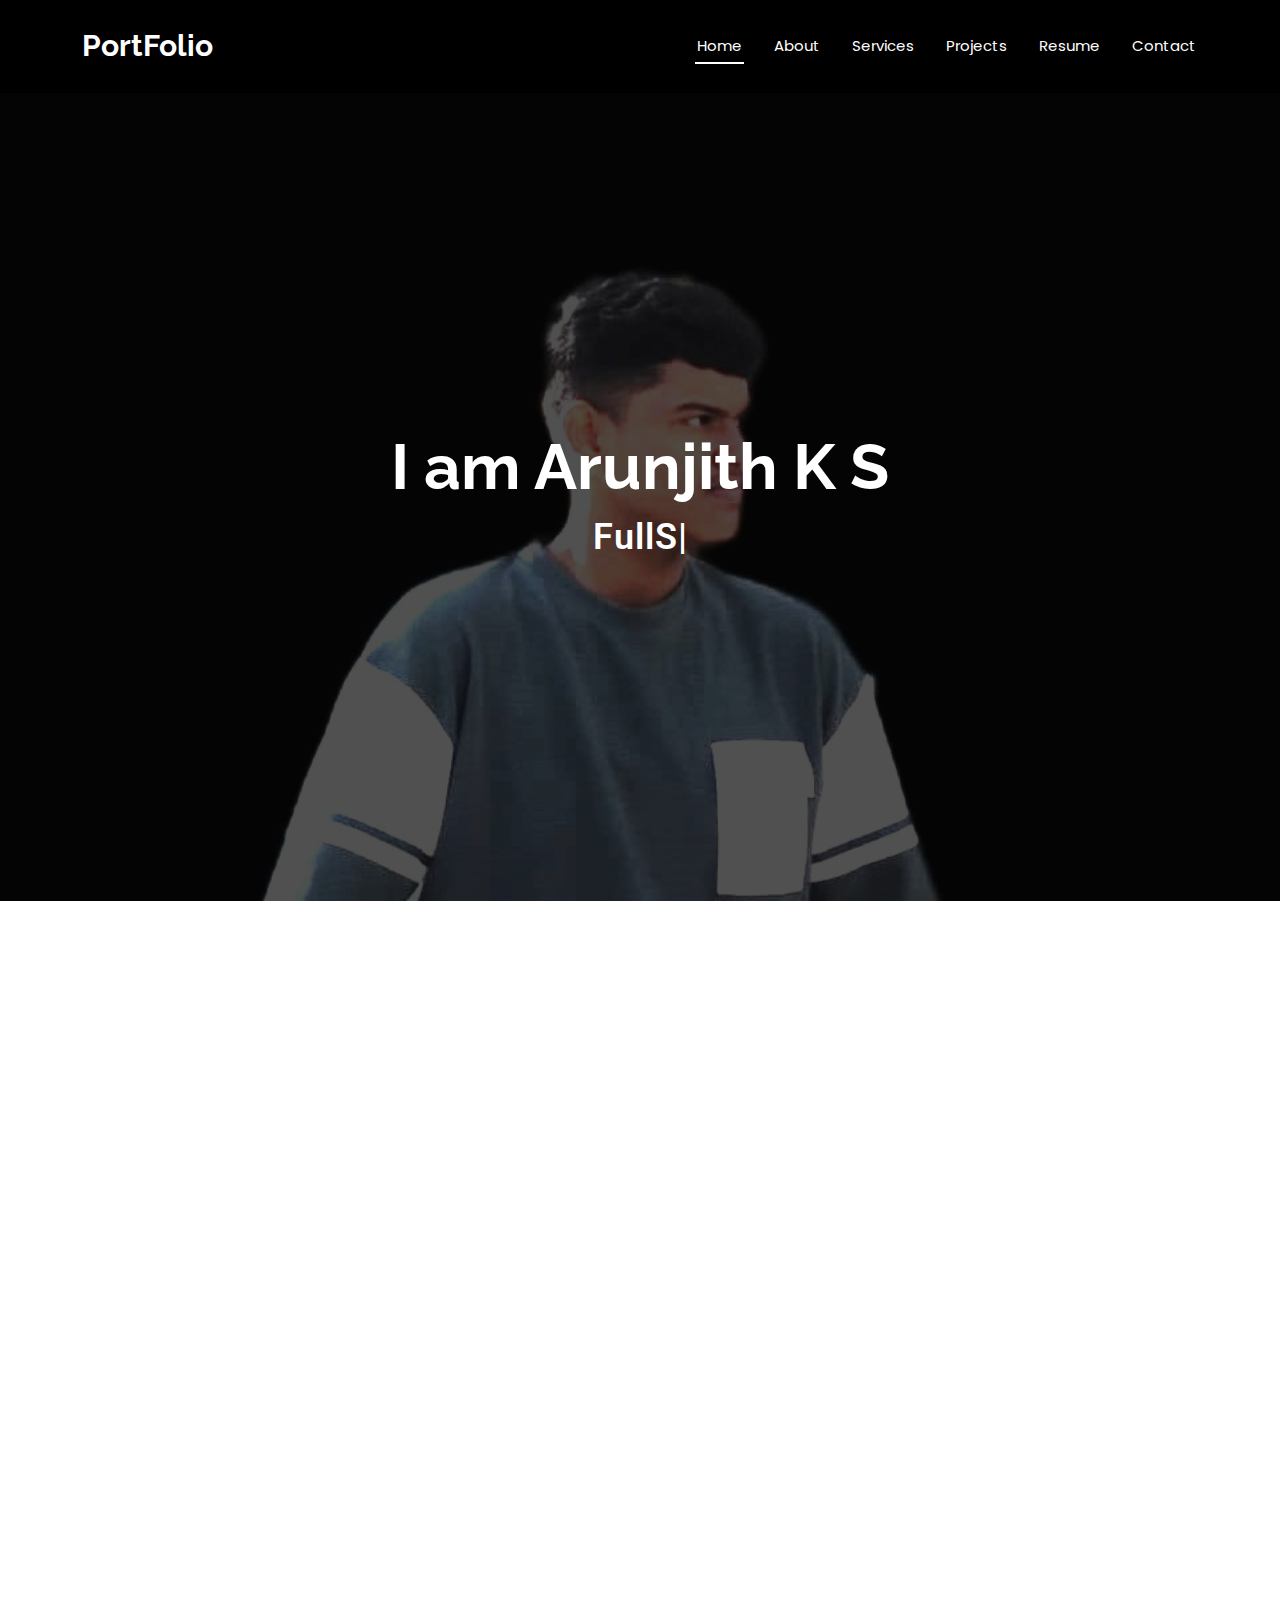
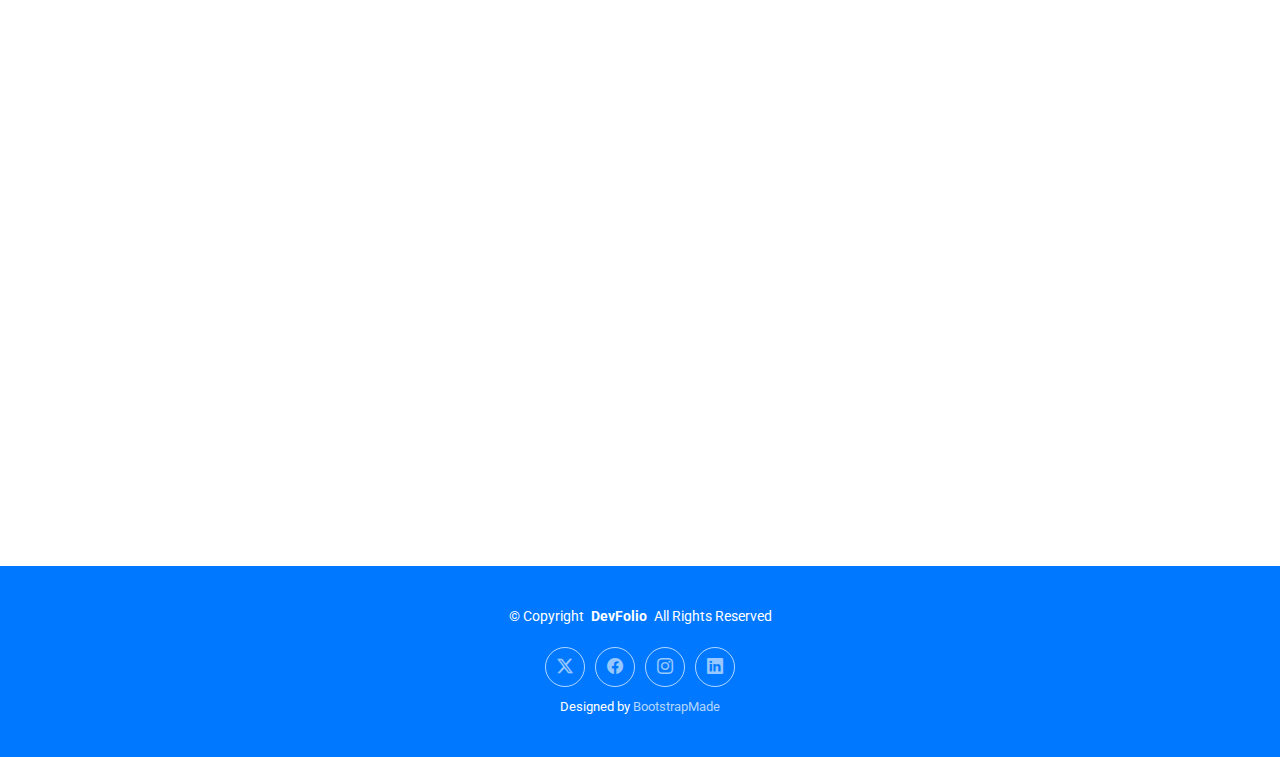
<file: index.html>
<!DOCTYPE html>
<html lang="en">

<head>
  <meta charset="utf-8">
  <meta content="width=device-width, initial-scale=1.0" name="viewport">
  <title>Arunjith K S</title>
  <meta name="description" content="">
  <meta name="keywords" content="">

  <!-- Favicons -->
  <link href="assets/img/favicon.png" rel="icon">
  <link href="assets/img/apple-touch-icon.png" rel="apple-touch-icon">

  <!-- Fonts -->
  <link href="https://fonts.googleapis.com" rel="preconnect">
  <link href="https://fonts.gstatic.com" rel="preconnect" crossorigin>
  <link href="https://fonts.googleapis.com/css2?family=Roboto:ital,wght@0,100;0,300;0,400;0,500;0,700;0,900;1,100;1,300;1,400;1,500;1,700;1,900&family=Poppins:ital,wght@0,100;0,200;0,300;0,400;0,500;0,600;0,700;0,800;0,900;1,100;1,200;1,300;1,400;1,500;1,600;1,700;1,800;1,900&family=Raleway:ital,wght@0,100;0,200;0,300;0,400;0,500;0,600;0,700;0,800;0,900;1,100;1,200;1,300;1,400;1,500;1,600;1,700;1,800;1,900&display=swap" rel="stylesheet">

  <!-- Vendor CSS Files -->
  <link href="assets/vendor/bootstrap/css/bootstrap.min.css" rel="stylesheet">
  <link href="assets/vendor/bootstrap-icons/bootstrap-icons.css" rel="stylesheet">
  <link href="assets/vendor/aos/aos.css" rel="stylesheet">
  <link href="assets/vendor/glightbox/css/glightbox.min.css" rel="stylesheet">
  <link href="assets/vendor/swiper/swiper-bundle.min.css" rel="stylesheet">

  <!-- Main CSS File -->
  <link href="assets/css/main.css" rel="stylesheet">

  <!-- =======================================================
  * Template Name: DevFolio
  * Template URL: https://bootstrapmade.com/devfolio-bootstrap-portfolio-html-template/
  * Updated: Aug 07 2024 with Bootstrap v5.3.3
  * Author: BootstrapMade.com
  * License: https://bootstrapmade.com/license/
  ======================================================== -->
</head>

<body class="index-page">

  <header id="header" class="header d-flex align-items-center sticky-top">
    <div class="container-fluid container-xl position-relative d-flex align-items-center justify-content-between">

      <a href="index.html" class="logo d-flex align-items-center">
        <!-- Uncomment the line below if you also wish to use an image logo -->
        <!-- <img src="assets/img/logo.png" alt=""> -->
        <h1 class="sitename">PortFolio</h1>
      </a>

      <nav id="navmenu" class="navmenu">
        <ul>
          <li><a href="#hero" class="active">Home<br></a></li>
          <li><a href="#about">About</a></li>
          <li><a href="#services">Services</a></li>
          <li><a href="#portfolio">Projects</a></li>
          <li><a href="#resume">Resume</a></li>
          <li><a href="#contact">Contact</a></li>
        </ul>
        <i class="mobile-nav-toggle d-xl-none bi bi-list"></i>
      </nav>

    </div>
  </header>

  <main class="main">

    <!-- Hero Section -->
    <section id="hero" class="hero section dark-background">

      <img src="assets/img/portfolio/my-home-photo.jpg" data-aos="fade-in">

      <div class="container d-flex flex-column align-items-center justify-content-center text-center" data-aos="fade-up" data-aos-delay="100">
        <h2>I am Arunjith K S</h2>
        <p><span class="typed" data-typed-items="FullStack Developer,Designer,Youtuber"></span></p>
      </div>

    </section><!-- /Hero Section -->

    <!-- About Section -->
    <section id="about" class="about section">

      <div class="container" data-aos="fade-up" data-aos-delay="100">

        <div class="row gy-4">
          <div class="col-md-6">

            <div class="row justify-content-between gy-4">
              <div class="col-lg-5">
                <img src="./assets/img/portfolio/profile.png" class="img-fluid" alt="">
              </div>
              <div class="col-lg-7 about-info">
                <p><strong>Name: </strong> <span>Arunjith K S</span></p>
                <p><strong>Profile: </strong> <span>full stack developer</span></p>
                <p><strong>Email: </strong> <span>arunjith.5452@gmail.com</span></p>
                <p><strong>Phone: </strong> <span>9072517452</span></p>
              </div>
            </div>

            <div class="skills-content skills-animation">

              <h5>Skills</h5>

              <div class="progress">
                <span class="skill"><span>HTML</span> <i class="val">50%</i></span>
                <div class="progress-bar-wrap">
                  <div class="progress-bar" role="progressbar" aria-valuenow="50" aria-valuemin="0" aria-valuemax="100"></div>
                </div>
              </div><!-- End Skills Item -->

              <div class="progress">
                <span class="skill"><span>CSS</span> <i class="val">40%</i></span>
                <div class="progress-bar-wrap">
                  <div class="progress-bar" role="progressbar" aria-valuenow="40" aria-valuemin="0" aria-valuemax="100"></div>
                </div>
              </div><!-- End Skills Item -->

              <div class="progress">
                <span class="skill"><span>JavaScript</span> <i class="val">20%</i></span>
                <div class="progress-bar-wrap">
                  <div class="progress-bar" role="progressbar" aria-valuenow="20" aria-valuemin="0" aria-valuemax="100"></div>
                </div>
              </div><!-- End Skills Item -->

            </div>
          </div>

          <div class="col-md-6">
            <div class="about-me">
              <h4>About me</h4>
              <p>
                 I am a Plus Two computer science student with a deep passion for web development. I have built a strong foundation in front-end technologies, including HTML, CSS, and basic JavaScript, allowing me to create visually appealing, responsive websites that prioritize user experience. Through hands-on projects, I have developed a keen understanding of how to bring static designs to life and ensure that websites function smoothly across devices.
              </p>
              <p>
                As I continue to grow in my journey as a developer, I am eager to expand my skill set by diving into backend development. I aspire to become a full stack developer, proficient in both front-end and back-end technologies, to build complete, dynamic web applications. I am particularly interested in learning server-side programming, databases, and API integration to create seamless and efficient user experiences.
              </p>
              <p>
                My goal is to combine my front-end expertise with backend knowledge to work on challenging projects that require a full stack approach. I am always curious to explore new tools and technologies, and I enjoy solving problems through code. Whether it's enhancing a website's functionality or improving its performance, I am committed to continuously learning and refining my skills to keep up with the evolving field of web development.
              </p>
            </div>
          </div>
        </div>

      </div>

    </section><!-- /About Section -->

    <!-- Resume Section -->
    <section id="resume" class="resume section">

      <!-- Section Title -->
      <div class="container section-title" data-aos="fade-up">
        <h2>Resume</h2>
      </div><!-- End Section Title -->

      <div class="container">

        <div class="row">

          <div class="col-lg-6" data-aos="fade-up" data-aos-delay="100">
            <h3 class="resume-title">Sumary</h3>

            <div class="resume-item pb-0">
              <h4>Arunjith K S</h4>
              <p><em>Plus Two student with foundational skills in HTML, CSS, and basic JavaScript. Passionate about web development, eager to apply and expand my knowledge through hands-on projects and real-world experience.</em></p>
              <ul>
                <li>Kasaragod,Kerala,671541</li>
                <li>(+91)9072517452</li>
                <li>arunjith.5452@gmail.com</li>
              </ul>
            </div><!-- Edn Resume Item -->

            <h3 class="resume-title">Education</h3>
            <div class="resume-item">
              <h4>Plus Two In Computer Science</h4>
              <h5>2023 - 2024</h5>
              <p><em>Government Higher Secondary School Bandadka</em></p>
            </div><!-- Edn Resume Item -->

            <div class="resume-item">
              <h4>SSLC</h4>
              <h5>2022</h5>
              <p><em>Government High School Kuttikol</em></p>
            </div><!-- Edn Resume Item -->

          </div>

          </div>

        </div>

      </div>

    </section><!-- /Resume Section -->

    <!-- Services Section -->
    <section id="services" class="services section">

      <!-- Section Title -->
      <div class="container section-title" data-aos="fade-up">
        <h2>Services</h2>
        <p>I specialize in creating visually appealing, responsive, and user-friendly websites using HTML, CSS, and JavaScript. Whether you're looking to establish a strong online presence or enhance your existing site, I provide tailored web development solutions that ensure your website not only looks great but also functions seamlessly across devices.</p>
      </div><!-- End Section Title -->

      <div class="container">

        <div class="row gy-4">

          <div class="col-lg-4 col-md-6" data-aos="fade-up" data-aos-delay="100">
            <div class="service-item  position-relative">
              <div class="icon">
                <i class="bi bi-activity"></i>
              </div>
              <a href="#" class="stretched-link">
                <h3> Website Development (Static Websites)</h3>
              </a>
              <p> <strong>Multi-page websites:</strong> Build multi-page static websites for small businesses or personal projects..</p>
            </div>
          </div><!-- End Service Item -->

          <div class="col-lg-4 col-md-6" data-aos="fade-up" data-aos-delay="200">
            <div class="service-item position-relative">
              <div class="icon">
                <i class="bi bi-broadcast"></i>
              </div>
              <a href="#" class="stretched-link">
                <h3> Website Layout and Styling</h3>
              </a>
              <p><strong>Custom styling:</strong> Style websites with custom fonts, colors, layouts, and design elements using CSS.<br><strong>CSS animations and transitions:</strong> Add simple CSS animations and transitions to enhance user engagement.</p>
            </div>
          </div><!-- End Service Item -->

          <div class="col-lg-4 col-md-6" data-aos="fade-up" data-aos-delay="300">
            <div class="service-item position-relative">
              <div class="icon">
                <i class="bi bi-easel"></i>
              </div>
              <a href="#" class="stretched-link">
                <h3> Interactive Features with JavaScript</h3>
              </a>
              <p><strong>Form validation:</strong> Implement basic client-side form validation to ensure proper user input.</p>
            </div>
          </div><!-- End Service Item -->

          <div class="col-lg-4 col-md-6" data-aos="fade-up" data-aos-delay="400">
            <div class="service-item position-relative">
              <div class="icon">
                <i class="bi bi-bounding-box-circles"></i>
              </div>
              <a href="#" class="stretched-link">
                <h3>Responsive Web Design</h3>
              </a>
              <p><strong>Responsive adjustments:</strong>Modify websites to ensure they look good on all screen sizes (desktops, tablets, and mobile devices).<br>
                <strong>Mobile-first design:</strong> Build websites from the ground up with a mobile-first approach, prioritizing usability on smaller screens.</p>
              <a href="#" class="stretched-link"></a>
            </div>
          </div><!-- End Service Item -->

          <div class="col-lg-4 col-md-6" data-aos="fade-up" data-aos-delay="500">
            <div class="service-item position-relative">
              <div class="icon">
                <i class="bi bi-calendar4-week"></i>
              </div>
              <a href="#" class="stretched-link">
                <h3>Basic Web Animations</h3>
              </a>
              <p><strong>animations:</strong> Create simple animations such as hover effects, fading elements, or sliding content using CSS animations and transitions.
                <strong>UI elements:</strong> Implement simple scroll-based animations (e.g., content appearing when scrolled into view) with basic JavaScript.</p>
              <a href="#" class="stretched-link"></a>
            </div>
          </div><!-- End Service Item -->

          <div class="col-lg-4 col-md-6" data-aos="fade-up" data-aos-delay="600">
            <div class="service-item position-relative">
              <div class="icon">
                <i class="bi bi-chat-square-text"></i>
              </div>
              <a href="#" class="stretched-link">
                <h3>Custom Forms and Elements</h3>
              </a>
              <p><strong>custom forms:</strong> Design and style custom forms for contact pages, feedback, or surveys<br>
                <strong>form interactions:</strong> Implement client-side form interactivity, like showing/hiding fields or submitting forms with JavaScript.</p>
              <a href="#" class="stretched-link"></a>
            </div>
          </div><!-- End Service Item -->

        </div>

      </div>

    </section><!-- /Services Section -->

    <!-- Stats Section -->
    <section id="stats" class="stats section accent-background">

      <img src="assets/img/portfolio/stats-bg.jpg" alt="" data-aos="fade-in">

      <div class="container position-relative" data-aos="fade-up" data-aos-delay="100">

        <div class="row gy-4">

          <div class="col-lg-3 col-md-6">
            <div class="stats-item text-center w-100 h-100">
              <span data-purecounter-start="0" data-purecounter-end="0" data-purecounter-duration="0" class="purecounter">232</span>
              <p>Clients</p>
            </div>
          </div><!-- End Stats Item -->

          <div class="col-lg-3 col-md-6">
            <div class="stats-item text-center w-100 h-100">
              <span data-purecounter-start="0" data-purecounter-end="4" data-purecounter-duration="0" class="purecounter">521</span>
              <p>Projects</p>
            </div>
          </div><!-- End Stats Item -->

          <div class="col-lg-3 col-md-6">
            <div class="stats-item text-center w-100 h-100">
              <span data-purecounter-start="0" data-purecounter-end="545" data-purecounter-duration="0" class="purecounter">1453</span>
              <p>Hours Of Support</p>
            </div>
          </div><!-- End Stats Item -->

          <div class="col-lg-3 col-md-6">
            <div class="stats-item text-center w-100 h-100">
              <span data-purecounter-start="0" data-purecounter-end="0" data-purecounter-duration="0" class="purecounter">32</span>
              <p>Awards</p>
            </div>
          </div><!-- End Stats Item -->

        </div>

      </div>

    </section><!-- /Stats Section -->

    <!-- Portfolio Section -->
    <section id="portfolio" class="portfolio section">

      <!-- Section Title -->
      <div class="container section-title" data-aos="fade-up">
        <h2>Projects</h2>
      </div><!-- End Section Title -->

      <div class="container">

        <div class="isotope-layout" data-default-filter="*" data-layout="masonry" data-sort="original-order">

          <ul class="portfolio-filters isotope-filters" data-aos="fade-up" data-aos-delay="100">
            <li data-filter="*" class="filter-active">All</li>
            <li data-filter=".filter-app">Static Websites</li>
            <li data-filter=".filter-product">Responsive Websites</li>

          </ul><!-- End Portfolio Filters -->

          <div class="row gy-4 isotope-container" data-aos="fade-up" data-aos-delay="200">

            <div class="col-lg-4 col-md-6 portfolio-item isotope-item filter-app">
              <img src="assets/img/portfolio/starbucks.png" class="img-fluid" alt="">
              <div class="portfolio-info">
                <h4>StarBucks</h4>
                <p>Starbucks static website</p>
                <!-- <a href="assets/img/portfolio/app-1.jpg" title="App 1" data-gallery="portfolio-gallery-app" class="glightbox preview-link"><i class="bi bi-zoom-in"></i></a> -->
                <a href="https://arunjith5452.github.io/starbucks-static/" title="More Details" class="details-link"><i class="bi bi-link-45deg"></i></a>
              </div>
            </div><!-- End Portfolio Item -->
            <div class="col-lg-4 col-md-6 portfolio-item isotope-item filter-app">
              <img src="assets/img/portfolio/roblox.webp" class="img-fluid" alt="">
              <div class="portfolio-info">
                <h4>Roblox</h4>
                <p>Roblox static website</p>
                <a href="https://arunjith5452.github.io/Roblox-Static-Website/" title="More Details" class="details-link"><i class="bi bi-link-45deg"></i></a>
              </div>
            </div><!-- End Portfolio Item -->

            <div class="col-lg-4 col-md-6 portfolio-item isotope-item filter-product">
              <img src="assets/img/portfolio/Parleagro.jpg" class="img-fluid" alt="">
              <div class="portfolio-info">
                <h4>Parle Agro | Smoodth</h4>
                <p>Parle Agro responsive Websites</p>
                <a href="https://arunjith5452.github.io/Parle-Agro-Responsive-website/" title="More Details" class="details-link"><i class="bi bi-link-45deg"></i></a>
              </div>
            </div><!-- End Portfolio Item -->

              </div>
            </div><!-- End Portfolio Item -->

          </div><!-- End Portfolio Container -->

        </div>

      </div>

    </section><!-- /Portfolio Section -->

        </div>

      </div>

    <!-- Contact Section -->
    <section id="contact" class="contact section">

      <!-- Section Title -->
      <div class="container section-title" data-aos="fade-up">
        <h2>Contact</h2>
        <p>I'm always eager to work on new and exciting web projects. Whether you have a specific idea in mind or are just looking for a creative partner, I'd be happy to discuss your needs and how I can help bring your vision to life.</p>
      </div><!-- End Section Title -->

      <div class="container" data-aos="fade-up" data-aos-delay="100">

        <div class="info-wrap" data-aos="fade-up" data-aos-delay="200">
          <div class="row gy-5">

            <div class="col-lg-4">
              <div class="info-item d-flex align-items-center">
                <i class="bi bi-geo-alt flex-shrink-0"></i>
                <div>
                  <h3>Address</h3>
                  <p>Kasaragod,Kerala,671541</p>
                </div>
              </div>
            </div><!-- End Info Item -->

            <div class="col-lg-4">
              <div class="info-item d-flex align-items-center">
                <i class="bi bi-telephone flex-shrink-0"></i>
                <div>
                  <h3>Call </h3>
                  <p>(+91)9072517452</p>
                </div>
              </div>
            </div><!-- End Info Item -->

            <div class="col-lg-4">
              <div class="info-item d-flex align-items-center">
                <i class="bi bi-envelope flex-shrink-0"></i>
                <div>
                  <h3>Email</h3>
                  <p>arunjith.5452@gmail.com</p>
                </div>
              </div>
            </div><!-- End Info Item -->

          </div>
        </div>

        <form action="https://api.web3forms.com/submit" method="POST" class="Contact" data-aos="fade-up" data-aos-delay="300">
          <div class="row gy-4">
            <input type="hidden" name="access_key" value="6eba63c0-c986-4b90-9738-df3e9fed148c">
            <div class="col-md-6">
              <input type="text" name="name" class="form-control" placeholder="Your Name" required="">
            </div>

            <div class="col-md-6 ">
              <input type="email" class="form-control" name="email" placeholder="Your Email" required="">
            </div>

            <div class="col-md-12">
              <input type="text" class="form-control" name="subject" placeholder="Subject" required="">
            </div>

            <div class="col-md-12">
              <textarea class="form-control" name="message" rows="6" placeholder="Message" required=""></textarea>
            </div>

            <div class="col-md-12 text-center ">
              <!-- <div class="loading">Loading</div>
              <div class="error-message"></div>
              <div class="sent-message">Your message has been sent. Thank you!</div> -->

              <button type="submit">Send Message</button>
            </div>

          </div>
        </form><!-- End Contact Form -->

      </div>

    </section><!-- /Contact Section -->

  </main>

  <footer id="footer" class="footer accent-background">

    <div class="container">
      <div class="copyright text-center ">
        <p>© <span>Copyright</span> <strong class="px-1 sitename">DevFolio</strong> <span>All Rights Reserved</span></p>
      </div>
      <div class="social-links d-flex justify-content-center">
        <a href=""><i class="bi bi-twitter-x"></i></a>
        <a href=""><i class="bi bi-facebook"></i></a>
        <a href=""><i class="bi bi-instagram"></i></a>
        <a href="https://www.linkedin.com/in/arunjith-k-s-02018b324/?trk=opento_sprofile_topcard"><i class="bi bi-linkedin"></i></a>
      </div>
      <div class="credits">
        <!-- All the links in the footer should remain intact. -->
        <!-- You can delete the links only if you've purchased the pro version. -->
        <!-- Licensing information: https://bootstrapmade.com/license/ -->
        <!-- Purchase the pro version with working PHP/AJAX contact form: [buy-url] -->
        Designed by <a href="https://bootstrapmade.com/">BootstrapMade</a>
      </div>
    </div>

  </footer>

  <!-- Scroll Top -->
  <a href="#" id="scroll-top" class="scroll-top d-flex align-items-center justify-content-center"><i class="bi bi-arrow-up-short"></i></a>

  <!-- Preloader -->
  <div id="preloader"></div>

  <!-- Vendor JS Files -->
  <script src="assets/vendor/bootstrap/js/bootstrap.bundle.min.js"></script>
  <script src="assets/vendor/php-email-form/validate.js"></script>
  <script src="assets/vendor/aos/aos.js"></script>
  <script src="assets/vendor/typed.js/typed.umd.js"></script>
  <script src="assets/vendor/waypoints/noframework.waypoints.js"></script>
  <script src="assets/vendor/purecounter/purecounter_vanilla.js"></script>
  <script src="assets/vendor/glightbox/js/glightbox.min.js"></script>
  <script src="assets/vendor/imagesloaded/imagesloaded.pkgd.min.js"></script>
  <script src="assets/vendor/isotope-layout/isotope.pkgd.min.js"></script>
  <script src="assets/vendor/swiper/swiper-bundle.min.js"></script>

  <!-- Main JS File -->
  <script src="assets/js/main.js"></script>

</body>

</html>
</file>
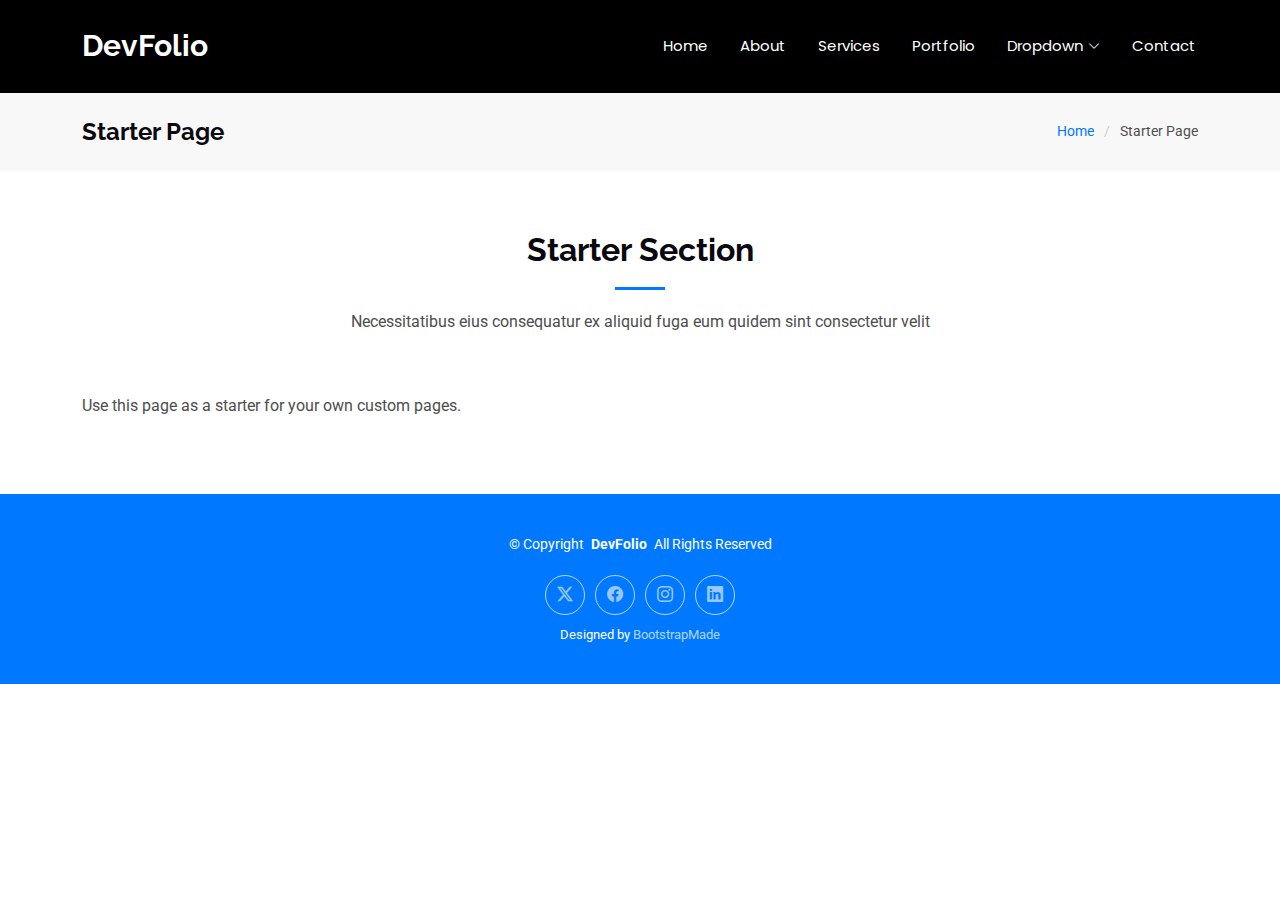
<file: starter-page.html>
<!DOCTYPE html>
<html lang="en">

<head>
  <meta charset="utf-8">
  <meta content="width=device-width, initial-scale=1.0" name="viewport">
  <title>Starter Page - DevFolio Bootstrap Template</title>
  <meta name="description" content="">
  <meta name="keywords" content="">

  <!-- Favicons -->
  <link href="assets/img/favicon.png" rel="icon">
  <link href="assets/img/apple-touch-icon.png" rel="apple-touch-icon">

  <!-- Fonts -->
  <link href="https://fonts.googleapis.com" rel="preconnect">
  <link href="https://fonts.gstatic.com" rel="preconnect" crossorigin>
  <link href="https://fonts.googleapis.com/css2?family=Roboto:ital,wght@0,100;0,300;0,400;0,500;0,700;0,900;1,100;1,300;1,400;1,500;1,700;1,900&family=Poppins:ital,wght@0,100;0,200;0,300;0,400;0,500;0,600;0,700;0,800;0,900;1,100;1,200;1,300;1,400;1,500;1,600;1,700;1,800;1,900&family=Raleway:ital,wght@0,100;0,200;0,300;0,400;0,500;0,600;0,700;0,800;0,900;1,100;1,200;1,300;1,400;1,500;1,600;1,700;1,800;1,900&display=swap" rel="stylesheet">

  <!-- Vendor CSS Files -->
  <link href="assets/vendor/bootstrap/css/bootstrap.min.css" rel="stylesheet">
  <link href="assets/vendor/bootstrap-icons/bootstrap-icons.css" rel="stylesheet">
  <link href="assets/vendor/aos/aos.css" rel="stylesheet">
  <link href="assets/vendor/glightbox/css/glightbox.min.css" rel="stylesheet">
  <link href="assets/vendor/swiper/swiper-bundle.min.css" rel="stylesheet">

  <!-- Main CSS File -->
  <link href="assets/css/main.css" rel="stylesheet">

  <!-- =======================================================
  * Template Name: DevFolio
  * Template URL: https://bootstrapmade.com/devfolio-bootstrap-portfolio-html-template/
  * Updated: Aug 07 2024 with Bootstrap v5.3.3
  * Author: BootstrapMade.com
  * License: https://bootstrapmade.com/license/
  ======================================================== -->
</head>

<body class="starter-page-page">

  <header id="header" class="header d-flex align-items-center sticky-top">
    <div class="container-fluid container-xl position-relative d-flex align-items-center justify-content-between">

      <a href="index.html" class="logo d-flex align-items-center">
        <!-- Uncomment the line below if you also wish to use an image logo -->
        <!-- <img src="assets/img/logo.png" alt=""> -->
        <h1 class="sitename">DevFolio</h1>
      </a>

      <nav id="navmenu" class="navmenu">
        <ul>
          <li><a href="#hero">Home<br></a></li>
          <li><a href="#about">About</a></li>
          <li><a href="#services">Services</a></li>
          <li><a href="#portfolio">Portfolio</a></li>
          <li class="dropdown"><a href="#"><span>Dropdown</span> <i class="bi bi-chevron-down toggle-dropdown"></i></a>
            <ul>
              <li><a href="#">Dropdown 1</a></li>
              <li class="dropdown"><a href="#"><span>Deep Dropdown</span> <i class="bi bi-chevron-down toggle-dropdown"></i></a>
                <ul>
                  <li><a href="#">Deep Dropdown 1</a></li>
                  <li><a href="#">Deep Dropdown 2</a></li>
                  <li><a href="#">Deep Dropdown 3</a></li>
                  <li><a href="#">Deep Dropdown 4</a></li>
                  <li><a href="#">Deep Dropdown 5</a></li>
                </ul>
              </li>
              <li><a href="#">Dropdown 2</a></li>
              <li><a href="#">Dropdown 3</a></li>
              <li><a href="#">Dropdown 4</a></li>
            </ul>
          </li>
          <li><a href="#contact">Contact</a></li>
        </ul>
        <i class="mobile-nav-toggle d-xl-none bi bi-list"></i>
      </nav>

    </div>
  </header>

  <main class="main">

    <!-- Page Title -->
    <div class="page-title" data-aos="fade">
      <div class="container d-lg-flex justify-content-between align-items-center">
        <h1 class="mb-2 mb-lg-0">Starter Page</h1>
        <nav class="breadcrumbs">
          <ol>
            <li><a href="index.html">Home</a></li>
            <li class="current">Starter Page</li>
          </ol>
        </nav>
      </div>
    </div><!-- End Page Title -->

    <!-- Starter Section Section -->
    <section id="starter-section" class="starter-section section">

      <!-- Section Title -->
      <div class="container section-title" data-aos="fade-up">
        <h2>Starter Section</h2>
        <p>Necessitatibus eius consequatur ex aliquid fuga eum quidem sint consectetur velit</p>
      </div><!-- End Section Title -->

      <div class="container" data-aos="fade-up">
        <p>Use this page as a starter for your own custom pages.</p>
      </div>

    </section><!-- /Starter Section Section -->

  </main>

  <footer id="footer" class="footer accent-background">

    <div class="container">
      <div class="copyright text-center ">
        <p>© <span>Copyright</span> <strong class="px-1 sitename">DevFolio</strong> <span>All Rights Reserved</span></p>
      </div>
      <div class="social-links d-flex justify-content-center">
        <a href=""><i class="bi bi-twitter-x"></i></a>
        <a href=""><i class="bi bi-facebook"></i></a>
        <a href=""><i class="bi bi-instagram"></i></a>
        <a href=""><i class="bi bi-linkedin"></i></a>
      </div>
      <div class="credits">
        <!-- All the links in the footer should remain intact. -->
        <!-- You can delete the links only if you've purchased the pro version. -->
        <!-- Licensing information: https://bootstrapmade.com/license/ -->
        <!-- Purchase the pro version with working PHP/AJAX contact form: [buy-url] -->
        Designed by <a href="https://bootstrapmade.com/">BootstrapMade</a>
      </div>
    </div>

  </footer>

  <!-- Scroll Top -->
  <a href="#" id="scroll-top" class="scroll-top d-flex align-items-center justify-content-center"><i class="bi bi-arrow-up-short"></i></a>

  <!-- Preloader -->
  <div id="preloader"></div>

  <!-- Vendor JS Files -->
  <script src="assets/vendor/bootstrap/js/bootstrap.bundle.min.js"></script>
  <script src="assets/vendor/php-email-form/validate.js"></script>
  <script src="assets/vendor/aos/aos.js"></script>
  <script src="assets/vendor/typed.js/typed.umd.js"></script>
  <script src="assets/vendor/waypoints/noframework.waypoints.js"></script>
  <script src="assets/vendor/purecounter/purecounter_vanilla.js"></script>
  <script src="assets/vendor/glightbox/js/glightbox.min.js"></script>
  <script src="assets/vendor/imagesloaded/imagesloaded.pkgd.min.js"></script>
  <script src="assets/vendor/isotope-layout/isotope.pkgd.min.js"></script>
  <script src="assets/vendor/swiper/swiper-bundle.min.js"></script>

  <!-- Main JS File -->
  <script src="assets/js/main.js"></script>

</body>

</html>
</file>
<file: assets/css/main.css>
/**
* Template Name: DevFolio
* Template URL: https://bootstrapmade.com/devfolio-bootstrap-portfolio-html-template/
* Updated: Aug 07 2024 with Bootstrap v5.3.3
* Author: BootstrapMade.com
* License: https://bootstrapmade.com/license/
*/

/*--------------------------------------------------------------
# Font & Color Variables
# Help: https://bootstrapmade.com/color-system/
--------------------------------------------------------------*/
/* Fonts */
:root {
  --default-font: "Roboto",  system-ui, -apple-system, "Segoe UI", Roboto, "Helvetica Neue", Arial, "Noto Sans", "Liberation Sans", sans-serif, "Apple Color Emoji", "Segoe UI Emoji", "Segoe UI Symbol", "Noto Color Emoji";
  --heading-font: "Raleway",  sans-serif;
  --nav-font: "Poppins",  sans-serif;
}

/* Global Colors - The following color variables are used throughout the website. Updating them here will change the color scheme of the entire website */
:root { 
  --background-color: #ffffff; /* Background color for the entire website, including individual sections */
  --default-color: #4e4e4e; /* Default color used for the majority of the text content across the entire website */
  --heading-color: #0a090f; /* Color for headings, subheadings and title throughout the website */
  --accent-color: #0078ff; /* Accent color that represents your brand on the website. It's used for buttons, links, and other elements that need to stand out */
  --surface-color: #ffffff; /* The surface color is used as a background of boxed elements within sections, such as cards, icon boxes, or other elements that require a visual separation from the global background. */
  --contrast-color: #ffffff; /* Contrast color for text, ensuring readability against backgrounds of accent, heading, or default colors. */
}

/* Nav Menu Colors - The following color variables are used specifically for the navigation menu. They are separate from the global colors to allow for more customization options */
:root {
  --nav-color: #ffffff;  /* The default color of the main navmenu links */
  --nav-hover-color: #ffffff; /* Applied to main navmenu links when they are hovered over or active */
  --nav-mobile-background-color: #ffffff; /* Used as the background color for mobile navigation menu */
  --nav-dropdown-background-color: #ffffff; /* Used as the background color for dropdown items that appear when hovering over primary navigation items */
  --nav-dropdown-color: #212529; /* Used for navigation links of the dropdown items in the navigation menu. */
  --nav-dropdown-hover-color: #0078ff; /* Similar to --nav-hover-color, this color is applied to dropdown navigation links when they are hovered over. */
}

/* Color Presets - These classes override global colors when applied to any section or element, providing reuse of the sam color scheme. */

.light-background {
  --background-color: #f9f9f9;
  --surface-color: #ffffff;
}

.dark-background {
  --background-color: #060606;
  --default-color: #ffffff;
  --heading-color: #ffffff;
  --surface-color: #252525;
  --contrast-color: #ffffff;
}

.accent-background {
  --background-color: #0078ff;
  --default-color: #ffffff;
  --heading-color: #ffffff;
  --accent-color: #ffffff;
  --surface-color: #3393ff;
  --contrast-color: #ffffff;
}

/* Smooth scroll */
:root {
  scroll-behavior: smooth;
}

/*--------------------------------------------------------------
# General Styling & Shared Classes
--------------------------------------------------------------*/
body {
  color: var(--default-color);
  background-color: var(--background-color);
  font-family: var(--default-font);
}

a {
  color: var(--accent-color);
  text-decoration: none;
  transition: 0.3s;
}

a:hover {
  color: color-mix(in srgb, var(--accent-color), transparent 25%);
  text-decoration: none;
}

h1,
h2,
h3,
h4,
h5,
h6 {
  color: var(--heading-color);
  font-family: var(--heading-font);
}

/* PHP Email Form Messages
------------------------------*/
.php-email-form .error-message {
  display: none;
  background: #df1529;
  color: #ffffff;
  text-align: left;
  padding: 15px;
  margin-bottom: 24px;
  font-weight: 600;
}

.php-email-form .sent-message {
  display: none;
  color: #ffffff;
  background: #059652;
  text-align: center;
  padding: 15px;
  margin-bottom: 24px;
  font-weight: 600;
}

.php-email-form .loading {
  display: none;
  background: var(--surface-color);
  text-align: center;
  padding: 15px;
  margin-bottom: 24px;
}

.php-email-form .loading:before {
  content: "";
  display: inline-block;
  border-radius: 50%;
  width: 24px;
  height: 24px;
  margin: 0 10px -6px 0;
  border: 3px solid var(--accent-color);
  border-top-color: var(--surface-color);
  animation: php-email-form-loading 1s linear infinite;
}

@keyframes php-email-form-loading {
  0% {
    transform: rotate(0deg);
  }

  100% {
    transform: rotate(360deg);
  }
}

/*--------------------------------------------------------------
# Global Header
--------------------------------------------------------------*/
.header {
  --background-color: #000000;
  --default-color: #ffffff;
  --heading-color: #ffffff;
  color: var(--default-color);
  background-color: var(--background-color);
  padding: 20px 0;
  transition: all 0.5s;
  z-index: 997;
}

.header .logo {
  line-height: 1;
}

.header .logo img {
  max-height: 32px;
  margin-right: 8px;
}

.header .logo h1 {
  font-size: 30px;
  margin: 0;
  font-weight: 700;
  color: var(--heading-color);
}

.scrolled .header {
  box-shadow: 0px 0 18px rgba(0, 0, 0, 0.1);
}

/*--------------------------------------------------------------
# Navigation Menu
--------------------------------------------------------------*/
/* Desktop Navigation */
@media (min-width: 1200px) {
  .navmenu {
    padding: 0;
  }

  .navmenu ul {
    margin: 0;
    padding: 0;
    display: flex;
    list-style: none;
    align-items: center;
  }

  .navmenu li {
    position: relative;
  }

  .navmenu>ul>li {
    white-space: nowrap;
    padding: 15px 14px;
  }

  .navmenu>ul>li:last-child {
    padding-right: 0;
  }

  .navmenu a,
  .navmenu a:focus {
    color: var(--nav-color);
    font-size: 15px;
    padding: 0 2px;
    font-family: var(--nav-font);
    font-weight: 400;
    display: flex;
    align-items: center;
    justify-content: space-between;
    white-space: nowrap;
    transition: 0.3s;
    position: relative;
  }

  .navmenu a i,
  .navmenu a:focus i {
    font-size: 12px;
    line-height: 0;
    margin-left: 5px;
    transition: 0.3s;
  }

  .navmenu>ul>li>a:before {
    content: "";
    position: absolute;
    width: 100%;
    height: 2px;
    bottom: -6px;
    left: 0;
    background-color: var(--nav-hover-color);
    visibility: hidden;
    width: 0px;
    transition: all 0.3s ease-in-out 0s;
  }

  .navmenu a:hover:before,
  .navmenu li:hover>a:before,
  .navmenu .active:before {
    visibility: visible;
    width: 100%;
  }

  .navmenu li:hover>a,
  .navmenu .active,
  .navmenu .active:focus {
    color: var(--nav-hover-color);
  }

  .navmenu .dropdown ul {
    margin: 0;
    padding: 10px 0;
    background: var(--nav-dropdown-background-color);
    display: block;
    position: absolute;
    visibility: hidden;
    left: 14px;
    top: 130%;
    opacity: 0;
    transition: 0.3s;
    border-radius: 4px;
    z-index: 99;
    box-shadow: 0px 0px 30px rgba(0, 0, 0, 0.1);
  }

  .navmenu .dropdown ul li {
    min-width: 200px;
  }

  .navmenu .dropdown ul a {
    padding: 10px 20px;
    font-size: 15px;
    text-transform: none;
    color: var(--nav-dropdown-color);
  }

  .navmenu .dropdown ul a i {
    font-size: 12px;
  }

  .navmenu .dropdown ul a:hover,
  .navmenu .dropdown ul .active:hover,
  .navmenu .dropdown ul li:hover>a {
    color: var(--nav-dropdown-hover-color);
  }

  .navmenu .dropdown:hover>ul {
    opacity: 1;
    top: 100%;
    visibility: visible;
  }

  .navmenu .dropdown .dropdown ul {
    top: 0;
    left: -90%;
    visibility: hidden;
  }

  .navmenu .dropdown .dropdown:hover>ul {
    opacity: 1;
    top: 0;
    left: -100%;
    visibility: visible;
  }
}

/* Mobile Navigation */
@media (max-width: 1199px) {
  .mobile-nav-toggle {
    color: var(--nav-color);
    font-size: 28px;
    line-height: 0;
    margin-right: 10px;
    cursor: pointer;
    transition: color 0.3s;
  }

  .navmenu {
    padding: 0;
    z-index: 9997;
  }

  .navmenu ul {
    display: none;
    list-style: none;
    position: absolute;
    inset: 60px 20px 20px 20px;
    padding: 10px 0;
    margin: 0;
    border-radius: 6px;
    background-color: var(--nav-mobile-background-color);
    border: 1px solid color-mix(in srgb, var(--default-color), transparent 90%);
    box-shadow: none;
    overflow-y: auto;
    transition: 0.3s;
    z-index: 9998;
  }

  .navmenu a,
  .navmenu a:focus {
    color: var(--nav-dropdown-color);
    padding: 10px 20px;
    font-family: var(--nav-font);
    font-size: 17px;
    font-weight: 500;
    display: flex;
    align-items: center;
    justify-content: space-between;
    white-space: nowrap;
    transition: 0.3s;
  }

  .navmenu a i,
  .navmenu a:focus i {
    font-size: 12px;
    line-height: 0;
    margin-left: 5px;
    width: 30px;
    height: 30px;
    display: flex;
    align-items: center;
    justify-content: center;
    border-radius: 50%;
    transition: 0.3s;
    background-color: color-mix(in srgb, var(--accent-color), transparent 90%);
  }

  .navmenu a i:hover,
  .navmenu a:focus i:hover {
    background-color: var(--accent-color);
    color: var(--contrast-color);
  }

  .navmenu a:hover,
  .navmenu .active,
  .navmenu .active:focus {
    color: var(--nav-dropdown-hover-color);
  }

  .navmenu .active i,
  .navmenu .active:focus i {
    background-color: var(--accent-color);
    color: var(--contrast-color);
    transform: rotate(180deg);
  }

  .navmenu .dropdown ul {
    position: static;
    display: none;
    z-index: 99;
    padding: 10px 0;
    margin: 10px 20px;
    background-color: var(--nav-dropdown-background-color);
    transition: all 0.5s ease-in-out;
  }

  .navmenu .dropdown ul ul {
    background-color: rgba(33, 37, 41, 0.1);
  }

  .navmenu .dropdown>.dropdown-active {
    display: block;
    background-color: rgba(33, 37, 41, 0.03);
  }

  .mobile-nav-active {
    overflow: hidden;
  }

  .mobile-nav-active .mobile-nav-toggle {
    color: #fff;
    position: absolute;
    font-size: 32px;
    top: 15px;
    right: 15px;
    margin-right: 0;
    z-index: 9999;
  }

  .mobile-nav-active .navmenu {
    position: fixed;
    overflow: hidden;
    inset: 0;
    background: rgba(33, 37, 41, 0.8);
    transition: 0.3s;
  }

  .mobile-nav-active .navmenu>ul {
    display: block;
  }
}

/*--------------------------------------------------------------
# Global Footer
--------------------------------------------------------------*/
.footer {
  color: var(--default-color);
  background-color: var(--background-color);
  font-size: 14px;
  padding: 40px 0;
  position: relative;
}

.footer .copyright p {
  margin-bottom: 0;
}

.footer .social-links {
  margin-top: 20px;
}

.footer .social-links a {
  display: flex;
  align-items: center;
  justify-content: center;
  width: 40px;
  height: 40px;
  border-radius: 50%;
  border: 1px solid color-mix(in srgb, var(--default-color), transparent 30%);
  font-size: 16px;
  color: color-mix(in srgb, var(--default-color), transparent 40%);
  margin: 0 5px;
  transition: 0.3s;
}

.footer .social-links a:hover {
  color: var(--default-color);
  border-color: var(--default-color);
}

.footer .credits {
  margin-top: 10px;
  font-size: 13px;
  text-align: center;
}

.footer .credits a {
  color: color-mix(in srgb, var(--default-color), transparent 30%);
}

/*--------------------------------------------------------------
# Preloader
--------------------------------------------------------------*/
#preloader {
  position: fixed;
  inset: 0;
  z-index: 999999;
  overflow: hidden;
  background: var(--background-color);
  transition: all 0.6s ease-out;
}

#preloader:before {
  content: "";
  position: fixed;
  top: calc(50% - 30px);
  left: calc(50% - 30px);
  border: 6px solid #ffffff;
  border-color: var(--accent-color) transparent var(--accent-color) transparent;
  border-radius: 50%;
  width: 60px;
  height: 60px;
  animation: animate-preloader 1.5s linear infinite;
}

@keyframes animate-preloader {
  0% {
    transform: rotate(0deg);
  }

  100% {
    transform: rotate(360deg);
  }
}

/*--------------------------------------------------------------
# Scroll Top Button
--------------------------------------------------------------*/
.scroll-top {
  position: fixed;
  visibility: hidden;
  opacity: 0;
  right: 15px;
  bottom: -15px;
  z-index: 99999;
  background-color: var(--accent-color);
  width: 44px;
  height: 44px;
  border-radius: 50px;
  transition: all 0.4s;
}

.scroll-top i {
  font-size: 24px;
  color: var(--contrast-color);
  line-height: 0;
}

.scroll-top:hover {
  background-color: color-mix(in srgb, var(--accent-color), transparent 20%);
  color: var(--contrast-color);
}

.scroll-top.active {
  visibility: visible;
  opacity: 1;
  bottom: 15px;
}

/*--------------------------------------------------------------
# Disable aos animation delay on mobile devices
--------------------------------------------------------------*/
@media screen and (max-width: 768px) {
  [data-aos-delay] {
    transition-delay: 0 !important;
  }
}

/*--------------------------------------------------------------
# Global Page Titles & Breadcrumbs
--------------------------------------------------------------*/
.page-title {
  --background-color: color-mix(in srgb, var(--default-color), transparent 96%);
  color: var(--default-color);
  background-color: var(--background-color);
  padding: 25px 0;
  position: relative;
}

.page-title h1 {
  font-size: 24px;
  font-weight: 700;
}

.page-title .breadcrumbs ol {
  display: flex;
  flex-wrap: wrap;
  list-style: none;
  padding: 0;
  margin: 0;
  font-size: 14px;
  font-weight: 400;
}

.page-title .breadcrumbs ol li+li {
  padding-left: 10px;
}

.page-title .breadcrumbs ol li+li::before {
  content: "/";
  display: inline-block;
  padding-right: 10px;
  color: color-mix(in srgb, var(--default-color), transparent 70%);
}

/*--------------------------------------------------------------
# Global Sections
--------------------------------------------------------------*/
section,
.section {
  color: var(--default-color);
  background-color: var(--background-color);
  padding: 60px 0;
  scroll-margin-top: 92px;
  overflow: clip;
}

@media (max-width: 1199px) {

  section,
  .section {
    scroll-margin-top: 76px;
  }
}

/*--------------------------------------------------------------
# Global Section Titles
--------------------------------------------------------------*/
.section-title {
  text-align: center;
  padding-bottom: 60px;
  position: relative;
}

.section-title h2 {
  font-size: 32px;
  font-weight: 700;
  margin-bottom: 20px;
  padding-bottom: 20px;
  position: relative;
}

.section-title h2:after {
  content: "";
  position: absolute;
  display: block;
  width: 50px;
  height: 3px;
  background: var(--accent-color);
  left: 0;
  right: 0;
  bottom: 0;
  margin: auto;
}

.section-title p {
  margin-bottom: 0;
}

/*--------------------------------------------------------------
# Hero Section
--------------------------------------------------------------*/
.hero {
  width: 100%;
  min-height: calc(100vh - 92px);
  position: relative;
  padding: 60px 0;
  display: flex;
  align-items: center;
  justify-content: center;
}

.hero img {
  position: absolute;
  inset: 0;
  display: block;
  width: 100%;
  height: 100%;
  object-fit: cover;
  z-index: 1;
}

.hero:before {
  content: "";
  background: color-mix(in srgb, var(--background-color), transparent 30%);
  position: absolute;
  inset: 0;
  z-index: 2;
}

.hero .container {
  position: relative;
  z-index: 3;
}

.hero h2 {
  margin: 0;
  font-size: 64px;
  font-weight: 700;
}

.hero p {
  margin: 5px 0 0 0;
  font-size: 36px;
  font-weight: 600;
}

.hero p span {
  letter-spacing: 1px;
}

@media (max-width: 768px) {
  .hero h2 {
    font-size: 32px;
  }

  .hero p {
    font-size: 20px;
  }
}

/*--------------------------------------------------------------
# About Section
--------------------------------------------------------------*/
.about .container {
  background-color: var(--surface-color);
  box-shadow: 0px 2px 15px rgba(0, 0, 0, 0.1);
  padding: 30px;
}

.about .skills-content h5 {
  font-size: 18px;
  font-weight: 700;
  margin: 30px 0 15px 0;
}

.about .progress {
  height: 36px;
  display: block;
  background: none;
  border-radius: 0;
  margin-top: 15px;
}

.about .progress .skill {
  color: var(--default-color);
  padding: 0;
  margin: 0 0 6px 0;
  text-transform: uppercase;
  display: block;
  font-weight: 600;
  font-family: var(--heading-font);
}

.about .progress .skill .val {
  float: right;
  font-style: normal;
}

.about .progress-bar-wrap {
  background: color-mix(in srgb, var(--default-color), transparent 90%);
  height: 10px;
}

.about .progress-bar {
  width: 1px;
  height: 10px;
  transition: 0.9s;
  background-color: var(--accent-color);
}

.about .about-me h4 {
  font-size: 28px;
  position: relative;
  padding-bottom: 10px;
  margin-bottom: 30px;
  font-weight: 700;
}

.about .about-me h4:after {
  content: "";
  position: absolute;
  display: block;
  width: 64px;
  height: 3px;
  background: var(--accent-color);
  left: 0;
  bottom: 0;
  margin: auto;
}

.about .about-me p {
  font-size: 18px;
}

/*--------------------------------------------------------------
# Resume Section
--------------------------------------------------------------*/
.resume .resume-title {
  color: var(--heading-color);
  font-size: 26px;
  font-weight: 700;
  margin-top: 20px;
  margin-bottom: 20px;
}

.resume .resume-item {
  padding: 0 0 20px 20px;
  margin-top: -2px;
  border-left: 2px solid var(--accent-color);
  position: relative;
}

.resume .resume-item h4 {
  line-height: 18px;
  font-size: 18px;
  font-weight: 600;
  text-transform: uppercase;
  color: color-mix(in srgb, var(--default-color), transparent 20%);
  margin-bottom: 10px;
}

.resume .resume-item h5 {
  font-size: 16px;
  padding: 5px 15px;
  display: inline-block;
  font-weight: 600;
  margin-bottom: 10px;
}

.resume .resume-item ul {
  padding-left: 20px;
}

.resume .resume-item ul li {
  padding-bottom: 10px;
}

.resume .resume-item:last-child {
  padding-bottom: 0;
}

.resume .resume-item::before {
  content: "";
  position: absolute;
  width: 16px;
  height: 16px;
  border-radius: 50px;
  left: -9px;
  top: 0;
  background: var(--background-color);
  border: 2px solid var(--accent-color);
}

/*--------------------------------------------------------------
# Services Section
--------------------------------------------------------------*/
.services .service-item {
  background-color: var(--surface-color);
  box-shadow: 0px 5px 90px 0px rgba(0, 0, 0, 0.1);
  padding: 60px 30px;
  transition: all ease-in-out 0.3s;
  border-radius: 18px;
  border-bottom: 5px solid var(--surface-color);
  height: 100%;
}

.services .service-item .icon {
  color: var(--contrast-color);
  background: var(--accent-color);
  margin: 0;
  width: 64px;
  height: 64px;
  border-radius: 50px;
  display: flex;
  align-items: center;
  justify-content: center;
  margin-bottom: 20px;
  font-size: 28px;
  transition: ease-in-out 0.3s;
}

.services .service-item h3 {
  font-weight: 700;
  margin: 10px 0 15px 0;
  font-size: 22px;
  transition: ease-in-out 0.3s;
}

.services .service-item p {
  line-height: 24px;
  font-size: 14px;
  margin-bottom: 0;
}

@media (min-width: 1365px) {
  .services .service-item:hover {
    transform: translateY(-10px);
    border-color: var(--accent-color);
  }

  .services .service-item:hover h3 {
    color: var(--accent-color);
  }
}

/*--------------------------------------------------------------
# Stats Section
--------------------------------------------------------------*/
.stats {
  position: relative;
  padding: 120px 0;
}

.stats img {
  position: absolute;
  inset: 0;
  display: block;
  width: 100%;
  height: 100%;
  object-fit: cover;
  z-index: 1;
}

.stats:before {
  content: "";
  background: color-mix(in srgb, var(--background-color), transparent 40%);
  position: absolute;
  inset: 0;
  z-index: 2;
}

.stats .container {
  position: relative;
  z-index: 3;
}

.stats .stats-item {
  padding: 30px;
  width: 100%;
}

.stats .stats-item span {
  font-size: 48px;
  display: block;
  color: var(--default-color);
  font-weight: 700;
}

.stats .stats-item p {
  padding: 0;
  margin: 0;
  font-family: var(--heading-font);
  font-size: 16px;
  font-weight: 700;
  color: color-mix(in srgb, var(--default-color), transparent 40%);
}

/*--------------------------------------------------------------
# Portfolio Section
--------------------------------------------------------------*/
.portfolio .portfolio-filters {
  padding: 0;
  margin: 0 auto 20px auto;
  list-style: none;
  text-align: center;
}

.portfolio .portfolio-filters li {
  cursor: pointer;
  display: inline-block;
  padding: 0;
  font-size: 16px;
  font-weight: 600;
  margin: 0 10px;
  line-height: 1;
  text-transform: uppercase;
  margin-bottom: 5px;
  transition: all 0.3s ease-in-out;
}

.portfolio .portfolio-filters li:hover,
.portfolio .portfolio-filters li.filter-active {
  color: var(--accent-color);
}

.portfolio .portfolio-filters li:first-child {
  margin-left: 0;
}

.portfolio .portfolio-filters li:last-child {
  margin-right: 0;
}

@media (max-width: 575px) {
  .portfolio .portfolio-filters li {
    font-size: 14px;
    margin: 0 5px;
  }
}

.portfolio .portfolio-item {
  position: relative;
}

.portfolio .portfolio-item .portfolio-info {
  opacity: 0;
  position: absolute;
  left: 30px;
  right: 30px;
  bottom: 0;
  z-index: 3;
  transition: all ease-in-out 0.3s;
  background: color-mix(in srgb, var(--background-color), transparent 10%);
  padding: 15px;
}

.portfolio .portfolio-item .portfolio-info h4 {
  font-size: 18px;
  font-weight: 600;
  padding-right: 50px;
}

.portfolio .portfolio-item .portfolio-info p {
  color: color-mix(in srgb, var(--default-color), transparent 30%);
  font-size: 14px;
  margin-bottom: 0;
  padding-right: 50px;
}

.portfolio .portfolio-item .portfolio-info .preview-link,
.portfolio .portfolio-item .portfolio-info .details-link {
  position: absolute;
  right: 50px;
  font-size: 24px;
  top: calc(50% - 14px);
  color: color-mix(in srgb, var(--default-color), transparent 30%);
  transition: 0.3s;
  line-height: 0;
}

.portfolio .portfolio-item .portfolio-info .preview-link:hover,
.portfolio .portfolio-item .portfolio-info .details-link:hover {
  color: var(--accent-color);
}

.portfolio .portfolio-item .portfolio-info .details-link {
  right: 14px;
  font-size: 28px;
}

.portfolio .portfolio-item:hover .portfolio-info {
  opacity: 1;
  bottom: 20px;
}

/*--------------------------------------------------------------
# Pricing Section
--------------------------------------------------------------*/
.pricing .pricing-item {
  border-bottom: 1px dashed color-mix(in srgb, var(--default-color), transparent 60%);
  width: 100%;
  height: 100%;
  padding: 0 0 15px 0;
}

.pricing .pricing-item h3 {
  margin: 0;
  font-size: 20px;
  font-weight: 600;
}

.pricing .pricing-item h4 {
  margin: 0;
  font-size: 18px;
  color: var(--accent-color);
}

/*--------------------------------------------------------------
# Faq Section
--------------------------------------------------------------*/
.faq .content h3 {
  font-weight: 400;
  font-size: 34px;
}

.faq .content p {
  font-size: 15px;
  color: color-mix(in srgb, var(--default-color), transparent 30%);
}

.faq .faq-container .faq-item {
  background-color: var(--surface-color);
  position: relative;
  padding: 20px;
  margin-bottom: 20px;
  box-shadow: 0px 5px 25px 0px rgba(0, 0, 0, 0.1);
  overflow: hidden;
}

.faq .faq-container .faq-item:last-child {
  margin-bottom: 0;
}

.faq .faq-container .faq-item h3 {
  font-weight: 600;
  font-size: 18px;
  line-height: 24px;
  margin: 0 30px 0 0;
  transition: 0.3s;
  cursor: pointer;
  display: flex;
  align-items: flex-start;
}

.faq .faq-container .faq-item h3 .num {
  color: var(--accent-color);
  padding-right: 5px;
}

.faq .faq-container .faq-item h3:hover {
  color: var(--accent-color);
}

.faq .faq-container .faq-item .faq-content {
  display: grid;
  grid-template-rows: 0fr;
  transition: 0.3s ease-in-out;
  visibility: hidden;
  opacity: 0;
}

.faq .faq-container .faq-item .faq-content p {
  margin-bottom: 0;
  overflow: hidden;
}

.faq .faq-container .faq-item .faq-toggle {
  position: absolute;
  top: 20px;
  right: 20px;
  font-size: 16px;
  line-height: 0;
  transition: 0.3s;
  cursor: pointer;
}

.faq .faq-container .faq-item .faq-toggle:hover {
  color: var(--accent-color);
}

.faq .faq-container .faq-active h3 {
  color: var(--accent-color);
}

.faq .faq-container .faq-active .faq-content {
  grid-template-rows: 1fr;
  visibility: visible;
  opacity: 1;
  padding-top: 10px;
}

.faq .faq-container .faq-active .faq-toggle {
  transform: rotate(90deg);
  color: var(--accent-color);
}

/*--------------------------------------------------------------
# Testimonials Section
--------------------------------------------------------------*/
.testimonials {
  padding: 80px 0;
  position: relative;
}

.testimonials:before {
  content: "";
  background: color-mix(in srgb, var(--background-color), transparent 30%);
  position: absolute;
  inset: 0;
  z-index: 2;
}

.testimonials .testimonials-bg {
  position: absolute;
  inset: 0;
  display: block;
  width: 100%;
  height: 100%;
  object-fit: cover;
  z-index: 1;
}

.testimonials .container {
  position: relative;
  z-index: 3;
}

.testimonials .testimonials-carousel,
.testimonials .testimonials-slider {
  overflow: hidden;
}

.testimonials .testimonial-item {
  text-align: center;
}

.testimonials .testimonial-item .testimonial-img {
  width: 100px;
  border-radius: 50%;
  border: 6px solid color-mix(in srgb, var(--default-color), transparent 85%);
  margin: 0 auto;
}

.testimonials .testimonial-item h3 {
  font-size: 20px;
  font-weight: bold;
  margin: 10px 0 5px 0;
}

.testimonials .testimonial-item h4 {
  font-size: 14px;
  margin: 0 0 15px 0;
  color: color-mix(in srgb, var(--default-color), transparent 40%);
}

.testimonials .testimonial-item .stars {
  margin-bottom: 15px;
}

.testimonials .testimonial-item .stars i {
  color: #ffc107;
  margin: 0 1px;
}

.testimonials .testimonial-item .quote-icon-left,
.testimonials .testimonial-item .quote-icon-right {
  color: color-mix(in srgb, var(--default-color), transparent 40%);
  font-size: 26px;
  line-height: 0;
}

.testimonials .testimonial-item .quote-icon-left {
  display: inline-block;
  left: -5px;
  position: relative;
}

.testimonials .testimonial-item .quote-icon-right {
  display: inline-block;
  right: -5px;
  position: relative;
  top: 10px;
  transform: scale(-1, -1);
}

.testimonials .testimonial-item p {
  font-style: italic;
  margin: 0 auto 15px auto;
}

.testimonials .swiper-wrapper {
  height: auto;
}

.testimonials .swiper-pagination {
  margin-top: 20px;
  position: relative;
}

.testimonials .swiper-pagination .swiper-pagination-bullet {
  width: 12px;
  height: 12px;
  background-color: color-mix(in srgb, var(--default-color), transparent 50%);
  opacity: 0.5;
}

.testimonials .swiper-pagination .swiper-pagination-bullet-active {
  background-color: var(--default-color);
  opacity: 1;
}

@media (min-width: 992px) {
  .testimonials .testimonial-item p {
    width: 80%;
  }
}

/*--------------------------------------------------------------
# Contact Section
--------------------------------------------------------------*/
.contact .info-wrap {
  background-color: var(--surface-color);
  box-shadow: 0px 0px 20px rgba(0, 0, 0, 0.1);
  padding: 30px;
  margin-bottom: 30px;
}

.contact .info-item i {
  font-size: 20px;
  color: var(--accent-color);
  width: 56px;
  height: 56px;
  display: flex;
  justify-content: center;
  align-items: center;
  transition: all 0.3s ease-in-out;
  border-radius: 50%;
  border: 1px solid color-mix(in srgb, var(--accent-color), transparent 40%);
  margin-right: 15px;
}

.contact .info-item h3 {
  font-size: 18px;
  font-weight: 700;
  margin: 0 0 2px 0;
}

.contact .info-item p {
  padding: 0;
  margin-bottom: 0;
  font-size: 14px;
}

.contact .info-item:hover i {
  background: var(--accent-color);
  color: var(--contrast-color);
}

.contact {
  background-color: var(--surface-color);
  box-shadow: 0px 0px 20px rgba(0, 0, 0, 0.1);
  padding: 30px;
}

@media (max-width: 575px) {
  .contact{
    padding: 20px;
  }
}

.contact  input[type=text],
.contact [type=email],
.contact  {
  font-size: 14px;
  padding: 10px 15px;
  box-shadow: none;
  border-radius: 0;
  color: var(--default-color);
  background-color: color-mix(in srgb, var(--background-color), transparent 50%);
  border-color: color-mix(in srgb, var(--default-color), transparent 80%);
}

.contact  input[type=text]:focus,
.contact input[type=email]:focus,
.contact  textarea:focus {
  border-color: var(--accent-color);
}

.contact  input[type=text]::placeholder,
.contact  input[type=email]::placeholder,
.contact  textarea::placeholder {
  color: color-mix(in srgb, var(--default-color), transparent 70%);
}

.contact button[type=submit] {
  color: var(--contrast-color);
  background: var(--accent-color);
  border: 0;
  padding: 10px 30px;
  transition: 0.4s;
  border-radius: 50px;
}

.contact  button[type=submit]:hover {
  background: color-mix(in srgb, var(--accent-color), transparent 20%);
}

/*--------------------------------------------------------------
# Portfolio Details Section
--------------------------------------------------------------*/
.portfolio-details .portfolio-details-slider img {
  width: 100%;
}

.portfolio-details .swiper-wrapper {
  height: auto;
}

.portfolio-details .swiper-button-prev,
.portfolio-details .swiper-button-next {
  width: 48px;
  height: 48px;
}

.portfolio-details .swiper-button-prev:after,
.portfolio-details .swiper-button-next:after {
  color: rgba(255, 255, 255, 0.8);
  background-color: rgba(0, 0, 0, 0.15);
  font-size: 24px;
  border-radius: 50%;
  width: 48px;
  height: 48px;
  display: flex;
  align-items: center;
  justify-content: center;
  transition: 0.3s;
}

.portfolio-details .swiper-button-prev:hover:after,
.portfolio-details .swiper-button-next:hover:after {
  background-color: rgba(0, 0, 0, 0.3);
}

@media (max-width: 575px) {

  .portfolio-details .swiper-button-prev,
  .portfolio-details .swiper-button-next {
    display: none;
  }
}

.portfolio-details .swiper-pagination {
  margin-top: 20px;
  position: relative;
}

.portfolio-details .swiper-pagination .swiper-pagination-bullet {
  width: 10px;
  height: 10px;
  background-color: color-mix(in srgb, var(--default-color), transparent 85%);
  opacity: 1;
}

.portfolio-details .swiper-pagination .swiper-pagination-bullet-active {
  background-color: var(--accent-color);
}

.portfolio-details .portfolio-info h3 {
  font-size: 22px;
  font-weight: 700;
  margin-bottom: 20px;
  padding-bottom: 20px;
  position: relative;
}

.portfolio-details .portfolio-info h3:after {
  content: "";
  position: absolute;
  display: block;
  width: 50px;
  height: 3px;
  background: var(--accent-color);
  left: 0;
  bottom: 0;
}

.portfolio-details .portfolio-info ul {
  list-style: none;
  padding: 0;
  font-size: 15px;
}

.portfolio-details .portfolio-info ul li {
  display: flex;
  flex-direction: column;
  padding-bottom: 15px;
}

.portfolio-details .portfolio-info ul strong {
  text-transform: uppercase;
  font-weight: 400;
  color: color-mix(in srgb, var(--default-color), transparent 50%);
  font-size: 14px;
}

.portfolio-details .portfolio-info .btn-visit {
  padding: 8px 40px;
  background: var(--accent-color);
  color: var(--contrast-color);
  border-radius: 50px;
  transition: 0.3s;
}

.portfolio-details .portfolio-info .btn-visit:hover {
  background: color-mix(in srgb, var(--accent-color), transparent 20%);
}

.portfolio-details .portfolio-description h2 {
  font-size: 26px;
  font-weight: 700;
  margin-bottom: 20px;
}

.portfolio-details .portfolio-description p {
  padding: 0;
}

.portfolio-details .portfolio-description .testimonial-item {
  padding: 30px 30px 0 30px;
  position: relative;
  background: color-mix(in srgb, var(--default-color), transparent 97%);
  margin-bottom: 50px;
}

.portfolio-details .portfolio-description .testimonial-item .testimonial-img {
  width: 90px;
  border-radius: 50px;
  border: 6px solid var(--background-color);
  float: left;
  margin: 0 10px 0 0;
}

.portfolio-details .portfolio-description .testimonial-item h3 {
  font-size: 18px;
  font-weight: bold;
  margin: 15px 0 5px 0;
  padding-top: 20px;
}

.portfolio-details .portfolio-description .testimonial-item h4 {
  font-size: 14px;
  color: #6c757d;
  margin: 0;
}

.portfolio-details .portfolio-description .testimonial-item .quote-icon-left,
.portfolio-details .portfolio-description .testimonial-item .quote-icon-right {
  color: color-mix(in srgb, var(--accent-color), transparent 50%);
  font-size: 26px;
  line-height: 0;
}

.portfolio-details .portfolio-description .testimonial-item .quote-icon-left {
  display: inline-block;
  left: -5px;
  position: relative;
}

.portfolio-details .portfolio-description .testimonial-item .quote-icon-right {
  display: inline-block;
  right: -5px;
  position: relative;
  top: 10px;
  transform: scale(-1, -1);
}

.portfolio-details .portfolio-description .testimonial-item p {
  font-style: italic;
  margin: 0 0 15px 0 0 0;
  padding: 0;
}

/*--------------------------------------------------------------
# Service Details Section
--------------------------------------------------------------*/
.service-details .services-list {
  background-color: var(--surface-color);
  padding: 10px 30px;
  border: 1px solid color-mix(in srgb, var(--default-color), transparent 90%);
  margin-bottom: 20px;
}

.service-details .services-list a {
  display: block;
  line-height: 1;
  padding: 8px 0 8px 15px;
  border-left: 3px solid color-mix(in srgb, var(--default-color), transparent 70%);
  margin: 20px 0;
  color: color-mix(in srgb, var(--default-color), transparent 20%);
  transition: 0.3s;
}

.service-details .services-list a.active {
  color: var(--heading-color);
  font-weight: 700;
  border-color: var(--accent-color);
}

.service-details .services-list a:hover {
  border-color: var(--accent-color);
}

.service-details .services-img {
  margin-bottom: 20px;
}

.service-details h3 {
  font-size: 26px;
  font-weight: 700;
}

.service-details h4 {
  font-size: 20px;
  font-weight: 700;
}

.service-details p {
  font-size: 15px;
}

.service-details ul {
  list-style: none;
  padding: 0;
  font-size: 15px;
}

.service-details ul li {
  padding: 5px 0;
  display: flex;
  align-items: center;
}

.service-details ul i {
  font-size: 20px;
  margin-right: 8px;
  color: var(--accent-color);
}

/*--------------------------------------------------------------
# Starter Section Section
--------------------------------------------------------------*/
.starter-section {
  /* Add your styles here */
}
</file>
